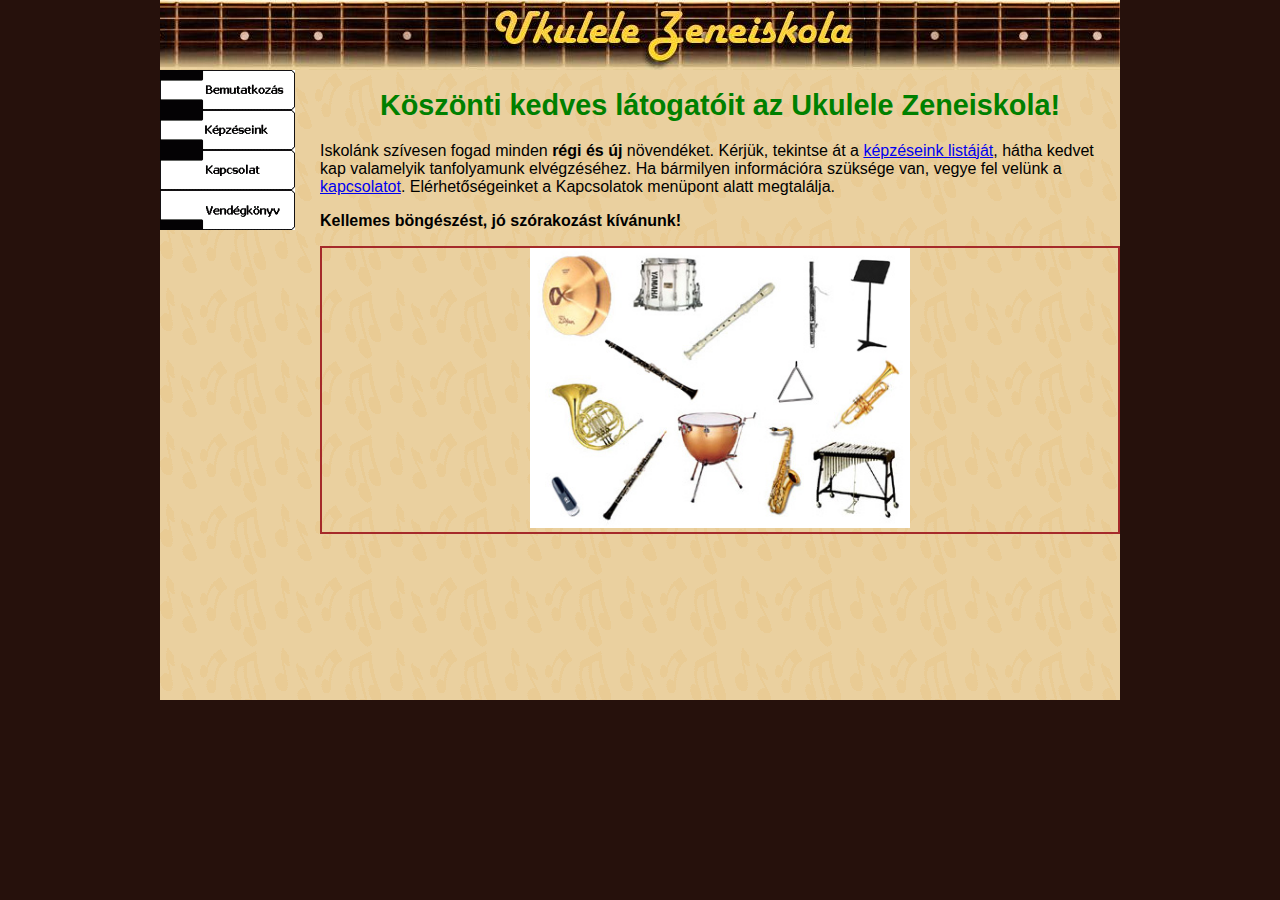
<file: munkafájlok-10/index.html>
<!DOCTYPE html>
<html lang="hu">

<head>
    <meta charset="utf-8">
    <link rel="stylesheet" href="styles.css">
    <title>Ukulele zeneiskola</title>
</head>

<body>
    <div id="tartalom">
        <div id="fejlec"></div>
        <div id="kozep">
            <div id="bal">
                <a href="index.html" id="menu_bemutatkozas"></a>
                <a href="kepzeseink.html" id="menu_kepzeseink"></a>
                <a href="kapcsolat.html" id="menu_kapcsolat"></a>
                <a href="vendegkonyv.html" id="menu_vendegkonyv"></a>
            </div>
            <div id="jobb">
                <h1>Köszönti kedves látogatóit az Ukulele Zeneiskola!</h1>
                <p>Iskolánk szívesen fogad minden <b>régi és új</b> növendéket. Kérjük, tekintse át a <a
                        href="kepzeseink.html">képzéseink listáját</a>, hátha kedvet kap valamelyik tanfolyamunk
                    elvégzéséhez. Ha bármilyen információra szüksége van, vegye fel velünk a <a href="kapcsolat.txt">kapcsolatot</a>.
                    Elérhetőségeinket a Kapcsolatok menüpont alatt megtalálja.</p>
                <p><b>Kellemes böngészést, jó szórakozást kívánunk!</b></p>
                <p class="kep"><img height="280px" width="380px" src="instruments.jpg" alt="hangszerek"></p>
            </div>
        </div>
    </div>
</body>

</html>
</file>
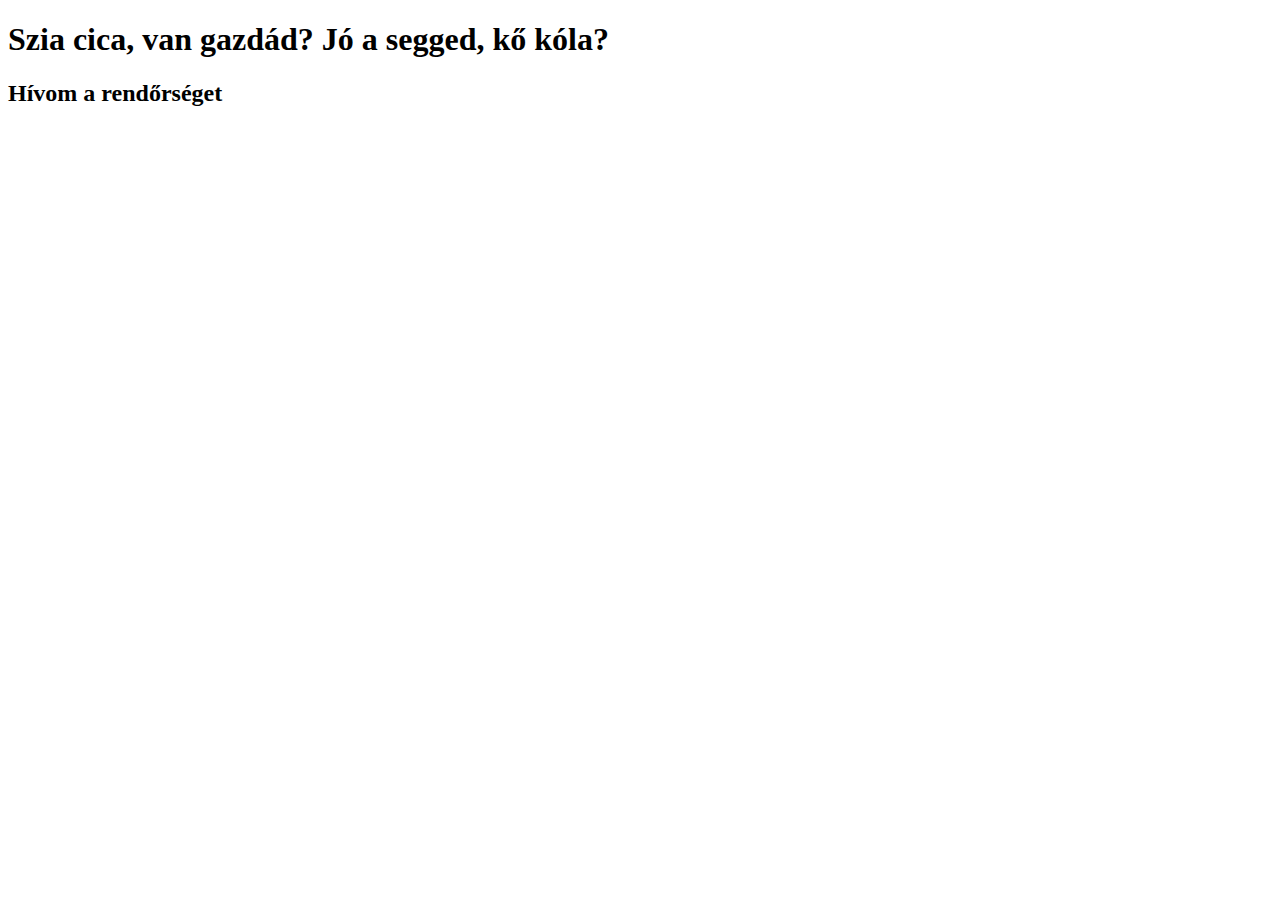
<file: akarmi.html>
<!DOCTYPE html>
<html lang="en">
<head>
    <meta charset="UTF-8">
    <meta name="viewport" content="width=device-width, initial-scale=1.0">
    <title>Document</title>
</head>
<body>
    <h1>Szia cica, van gazdád? Jó a segged, kő kóla?</h1>
    <h2>Hívom a rendőrséget</h2>
</body>

</html>
</file>
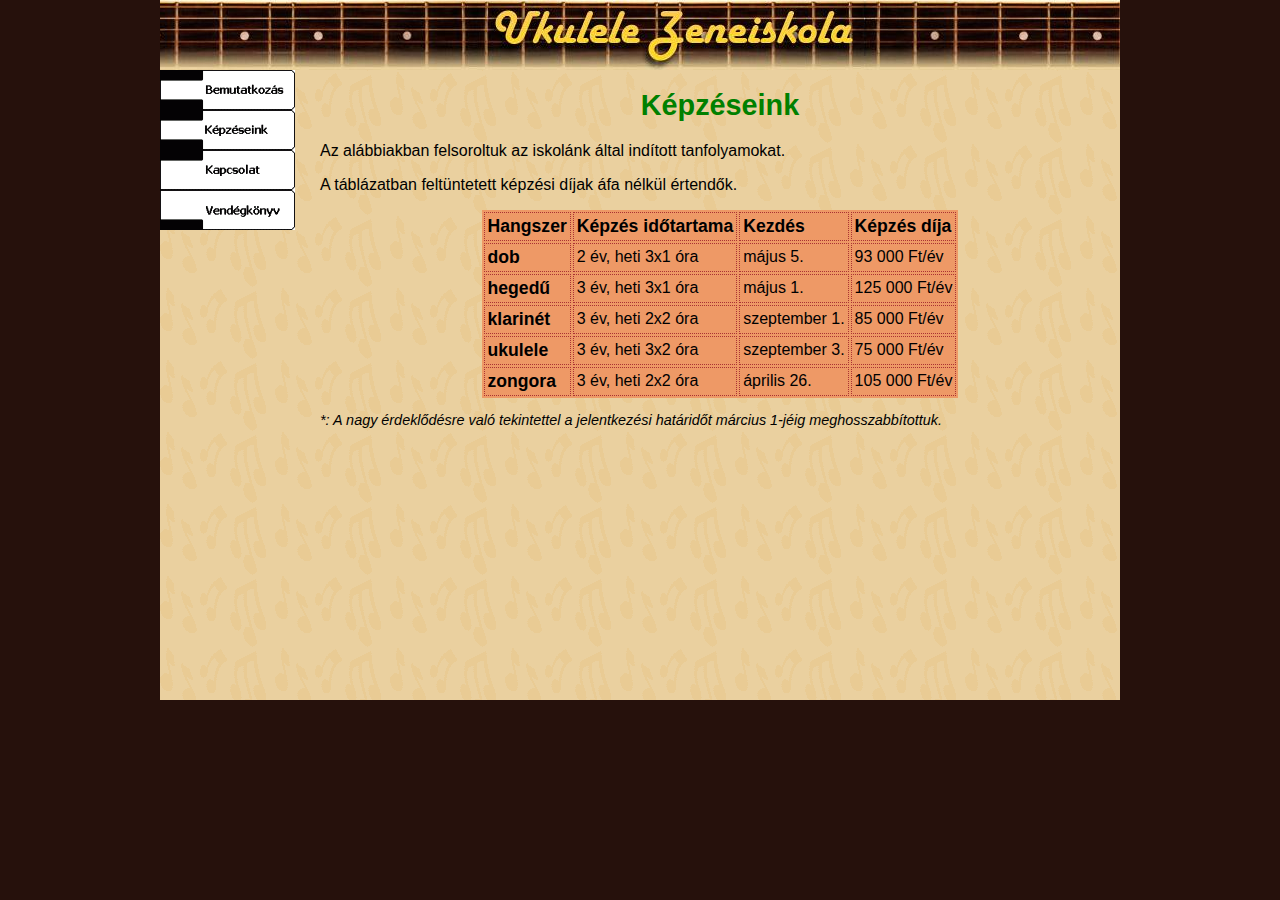
<file: munkafájlok-10/kepzeseink.html>
<!DOCTYPE html>
<html lang="hu">
<head>
<meta charset="utf-8">
<link rel="stylesheet" href="styles.css">
<title>Ukulele zeneiskola</title>
</head>
<body>
    <div id="tartalom">
        <div id="fejlec"></div>
        <div id="kozep">
            <div id="bal">
                <a href="index.html" id="menu_bemutatkozas"></a>
                <a href="kepzeseink.html" id="menu_kepzeseink"></a>
                <a href="kapcsolat.html" id="menu_kapcsolat"></a>
                <a href="vendegkonyv.html" id="menu_vendegkonyv"></a>
            </div>
            <div id="jobb">
                <h1>Képzéseink</h1>
                <p>Az alábbiakban felsoroltuk az iskolánk által indított tanfolyamokat.</p>
                <p>A táblázatban feltüntetett képzési díjak áfa nélkül értendők.</p>
                <table>
                    <thead>
                            <th>Hangszer</th>
                            <th>Képzés időtartama</th>
                            <th>Kezdés</th>
                            <th>Képzés díja</th>
                    </thead>
                    <tbody>
                        <tr>
                            <th>dob</th>
                            <td>2 év, heti 3x1 óra</td>
                            <td>május 5.</td>
                            <td>93 000 Ft/év</td>
                        </tr>
                        
                        <tr>
                            <th>hegedű</th>
                            <td>3 év, heti 3x1 óra</td>
                            <td>május 1.</td>
                            <td>125 000 Ft/év</td>
                        </tr>
                        
                        <tr>
                            <th>klarinét</th>
                            <td>3 év, heti 2x2 óra</td>
                            <td>szeptember 1.</td>
                            <td>85 000 Ft/év</td>
                        </tr>
                        <tr>
                            <th>ukulele</th>
                            <td>3 év, heti 3x2 óra</td>
                            <td>szeptember 3.</td>
                            <td>75 000 Ft/év</td>
                        </tr>
                        <tr>
                            <th>zongora</th>
                            <td>3 év, heti 2x2 óra</td>
                            <td>április 26.</td>
                            <td>105 000 Ft/év</td>
                        </tr>
                    </tbody>
                </table>
                <p class="megjegyzes">*: A nagy érdeklődésre való tekintettel a jelentkezési határidőt március 1-jéig meghosszabbítottuk.</p>
            </div>
        </div>
    </div>
</body>
</html>
</file>
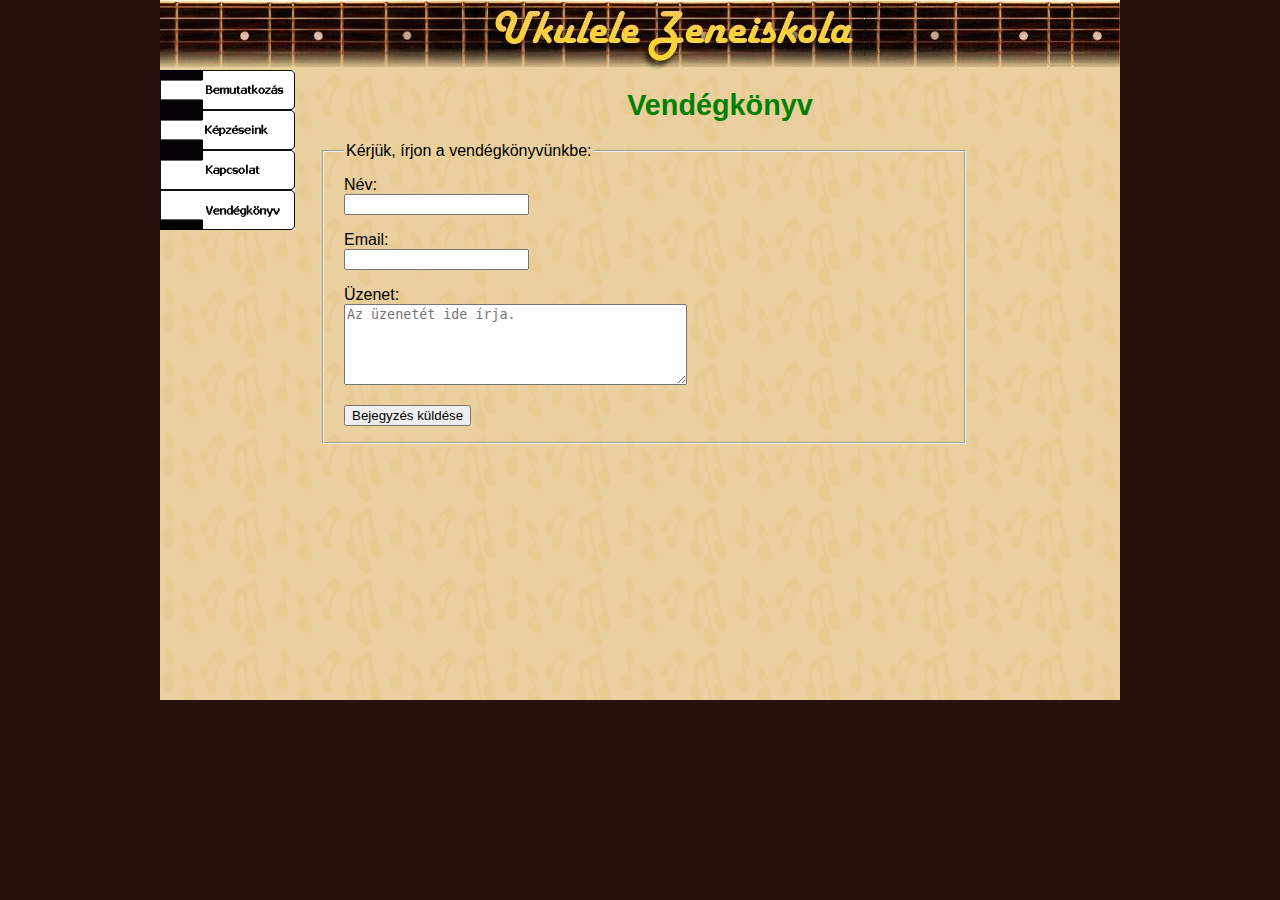
<file: munkafájlok-10/vendegkonyv.html>
<!DOCTYPE html>
<html lang="hu">
<head>
<meta charset="utf-8">
<link rel="stylesheet" href="styles.css">
<title>Ukulele zeneiskola</title>
</head>
<body>
    <div id="tartalom">
        <div id="fejlec"></div>
        <div id="kozep">
            <div id="bal">
                <a href="index.html" id="menu_bemutatkozas"></a>
                <a href="kepzeseink.html" id="menu_kepzeseink"></a>
                <a href="kapcsolat.html" id="menu_kapcsolat"></a>
                <a href="vendegkonyv.html" id="menu_vendegkonyv"></a>
            </div>
            <div id="jobb">
                <h1>Vendégkönyv</h1>
                <form method="post">
                    <fieldset>
                        <legend>Kérjük, írjon a vendégkönyvünkbe:</legend>
                        <p>Név:<br><input type="text" name="nev" value=""></p>
                        <p>Email:<br><input type="text" name="email" value=""></p>
                        <p>Üzenet:<br><textarea name="message" rows="5" cols="40" placeholder="Az üzenetét ide írja."></textarea></p>
                        <p><input type="submit" name="mehet" value="Bejegyzés küldése"></p>
                    </fieldset>
                </form>
            </div>
        </div>
    </div>
</body>
</html>
</file>
<file: munkafájlok-10/styles.css>
body{
    margin: 0;
    background-color: #26110c;
    font-family: Arial, sans-serif;
}
#tartalom{
    background-color: #ead09f;
    width: 960px;
    margin:0 auto;
    min-height: 700px;
    background-image: url('hangjegyek.gif');
}
#fejlec{
    height: 70px;
    background-image: url('ukulele_fejlec.jpg');
    background-repeat: repeat-x;
    background-position: -75px 0;
}

#bal{
    float: left;
    width: 160px;
}
#jobb{
    float: right;
    width: 800px;
}
#menu_bemutatkozas,
#menu_kepzeseink,
#menu_kapcsolat,
#menu_vendegkonyv{
    display: block;
    width: 135px;
    height: 40px;
    background-color: #fff;
}
#menu_bemutatkozas{
    background-image: url('gomb_bemutatkozas.gif');
}
#menu_kepzeseink{
    background-image: url('gomb_kepzeseink.gif');
}
#menu_kapcsolat{
    background-image: url('gomb_kapcsolat.gif');
}
#menu_vendegkonyv{
    background-image: url('gomb_vendegkonyv.gif');
}

h1{
    text-align: center;
    font-size: 180%;
    color: green;
}
.kep{
    text-align: center;
    border: 2px solid brown;
}

li{
    margin-bottom: 10px;
}

table{
    margin: 5px auto;
    background-color: #e96;
}
th{
    text-align: left;
    font-size: 110%;
}

th, td{
    padding: 3px;
    border: 1px dotted #a33;
}

.megjegyzes{
    font-size: 0.9em;
    font-style:italic
}

dl{
    font-size: 1.1em;
    margin: 5px;
}
dt{
    font-weight: bold;
    color: green;
    font-variant:small-caps;
}
dd{
    margin-left: 100px;
}

.cimke{
    width: 150px;
}

fieldset{
    width: 600px;
    padding: 0 20px 0 20px;
}

text {
    width: 300px;
}
</file>
